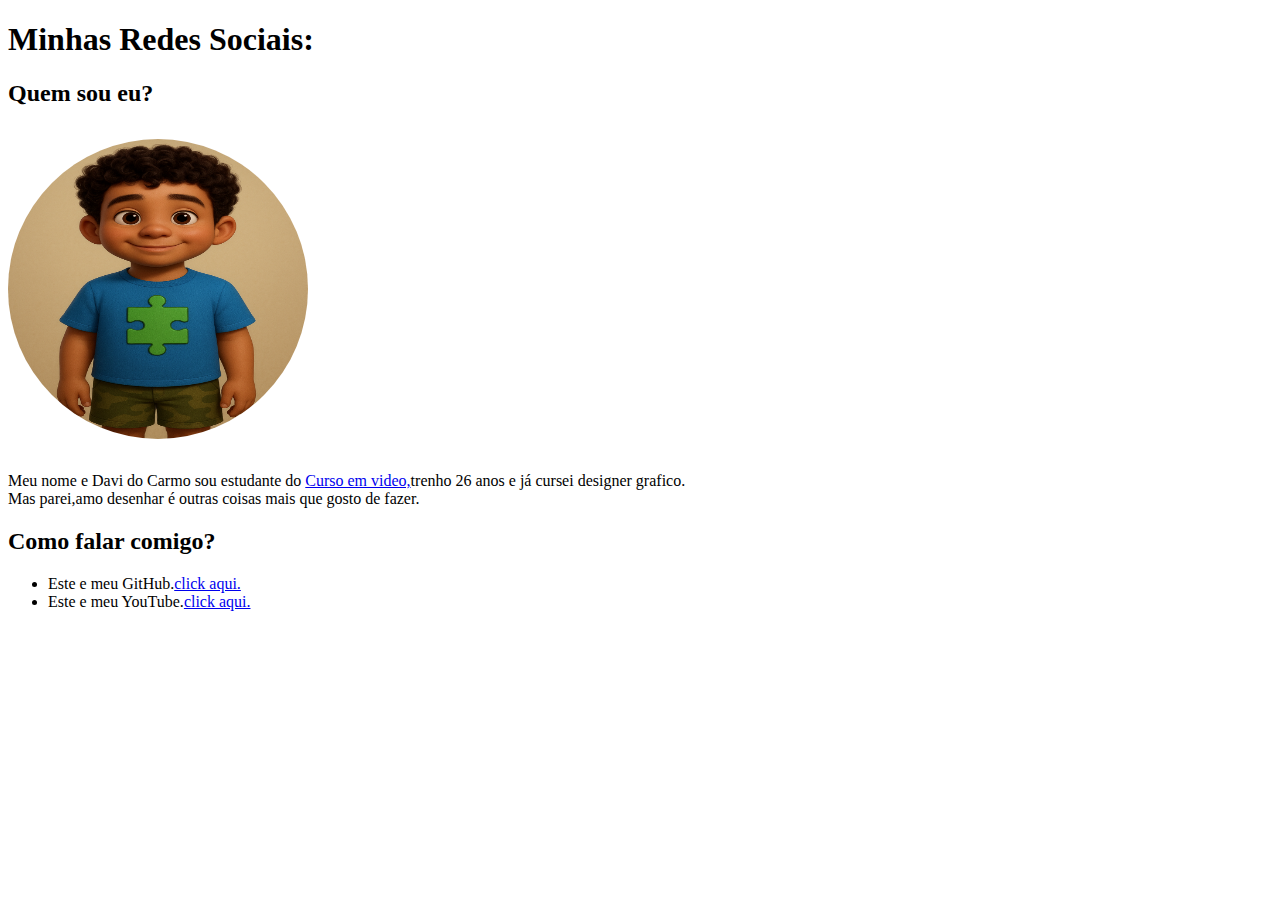
<file: desafio html/index.html>
<!DOCTYPE html>
<html lang="pt-br">
<head>
    <style>
      img { width: 300px;
            height: 300px;
            border-radius: 50%;
            margin: 1% auto;

      }
    </style>
    <meta charset="UTF-8">
    <meta name="viewport" content="width=device-width, initial-scale=1.0">
    <title>Desafio</title>
    <link rel="shortcut icon" href="download (5).jpeg" type="image/x-icon">
</head>
<body>
    <h1>
        Minhas Redes Sociais:
    </h1>
    <h2>
        Quem sou eu?
    </h2>

    <img src="ChatGPT Image 10 de out. de 2025, 10_50_40.png" alt="minha foto">
    <p>
        Meu nome e Davi do Carmo sou estudante do <a href="https://cursoemvideo.com">Curso em video,</a>trenho 26 anos e já cursei designer grafico.<br> Mas parei,amo desenhar é outras coisas mais que gosto de fazer.
    </p> 
    <h2>
        Como falar comigo?
    </h2>
    <p>
       <ul circ>
           <li> Este e meu GitHub.<a href="https://github.com/deivonblack">click aqui.</a> 
           <li>Este e meu YouTube.<a href="https://www.youtube.com/@DeivonBlack">click aqui.</a>
       </ul>
    </p>
</body>
</html>
</file>
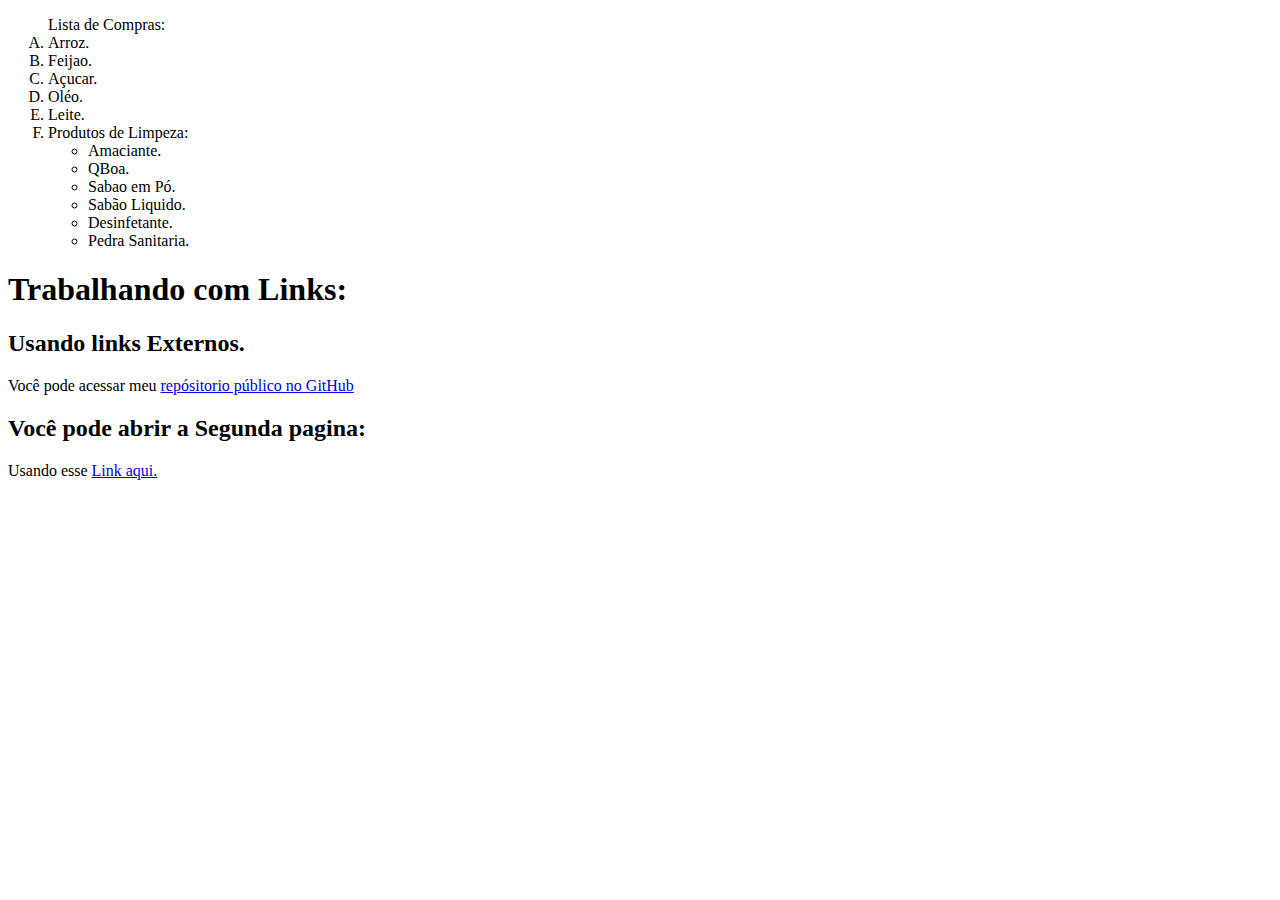
<file: html/index.html>
<!DOCTYPE html>
<html lang="pt-br">
<head>
    <meta charset="UTF-8">
    <meta name="viewport" content="width=device-width, initial-scale=1.0">
    <title>Listas Ordenadas</title>
</head>
<body>
    <ol type="A">Lista de Compras: 
        <li>Arroz.</li>
        <li>Feijao.</li>
        <li>Açucar.</li>
        <li>Oléo.</li>
        <li>Leite.</li>
        <li>Produtos de Limpeza:</li>
        <ul type="squert">
           <li>Amaciante.</li>
           <li>QBoa.</li>
           <li>Sabao em Pó.</li>
           <li>Sabão Liquido.</li>
           <li>Desinfetante.</li>
           <li>Pedra Sanitaria.</li>
        </ul>        
    </ol> 
    <h1>
        Trabalhando com Links:
    </h1>
    <h2>
        Usando links Externos.
    </h2>
    <p>
       Você pode acessar meu <a href="https://gustavoguanabara.github.io/">repósitorio público no GitHub</a>
    </p>
    <h2>
        Você pode abrir a Segunda pagina:
    </h2>
    <p>
        Usando esse <a href="pg02.html" target="_black" rel="next">Link aqui.</a>
    </p>
</body>
</html>
</file>
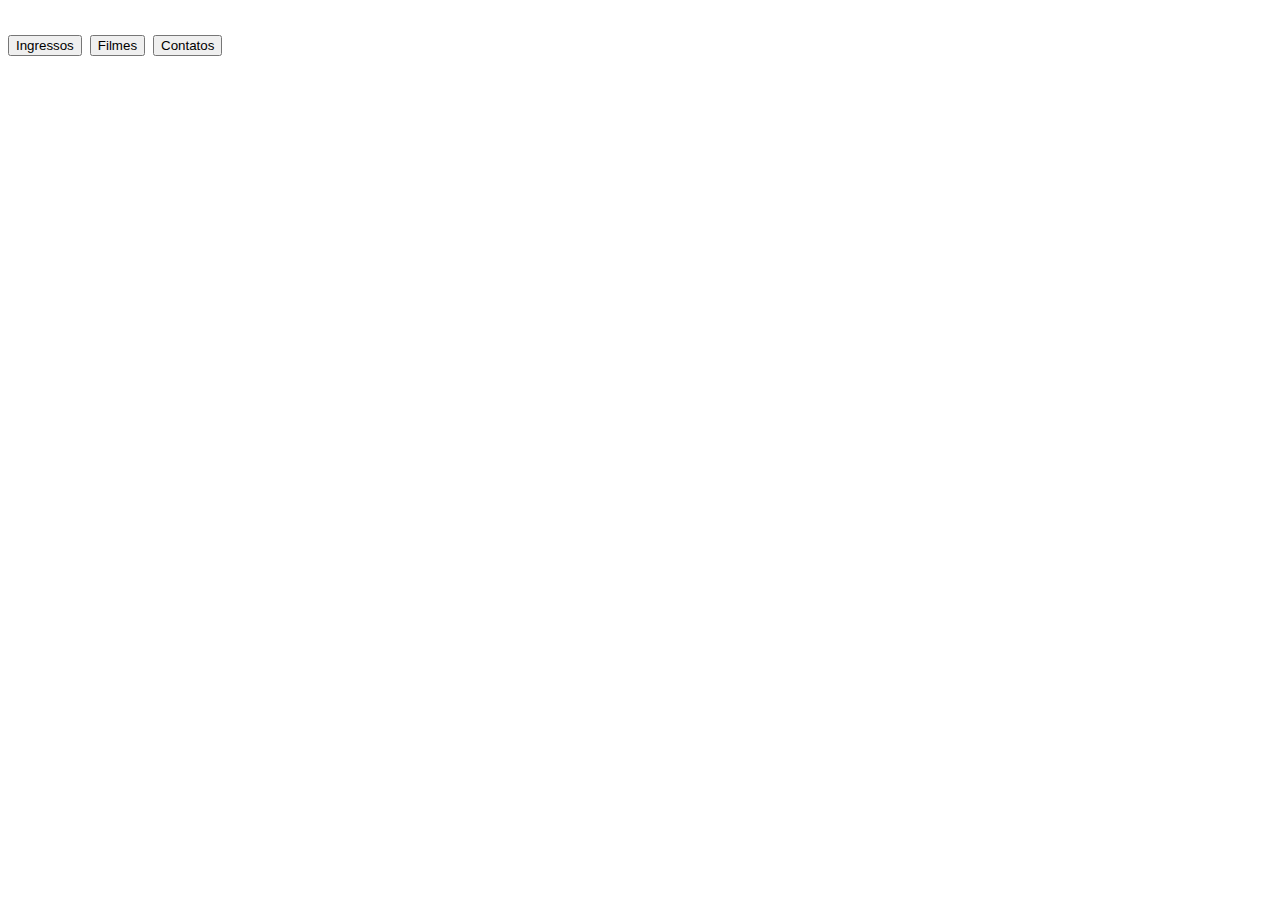
<file: trabalho pessoal/index.html>
<!DOCTYPE html>
<html lang="pt-br">
<head>
    <meta charset="UTF-8">
    <meta name="viewport" content="width=device-width, initial-scale=1.0">
    <title>Mario Bros.</title>
    <link rel="shortcut icon" href="#" type="image/x-icon">
</head>
<body>
 <h1>
    <button>Ingressos</button>
    <button>Filmes</button>
    <button>Contatos</button>
 </h1>
</body>
</html>
</file>
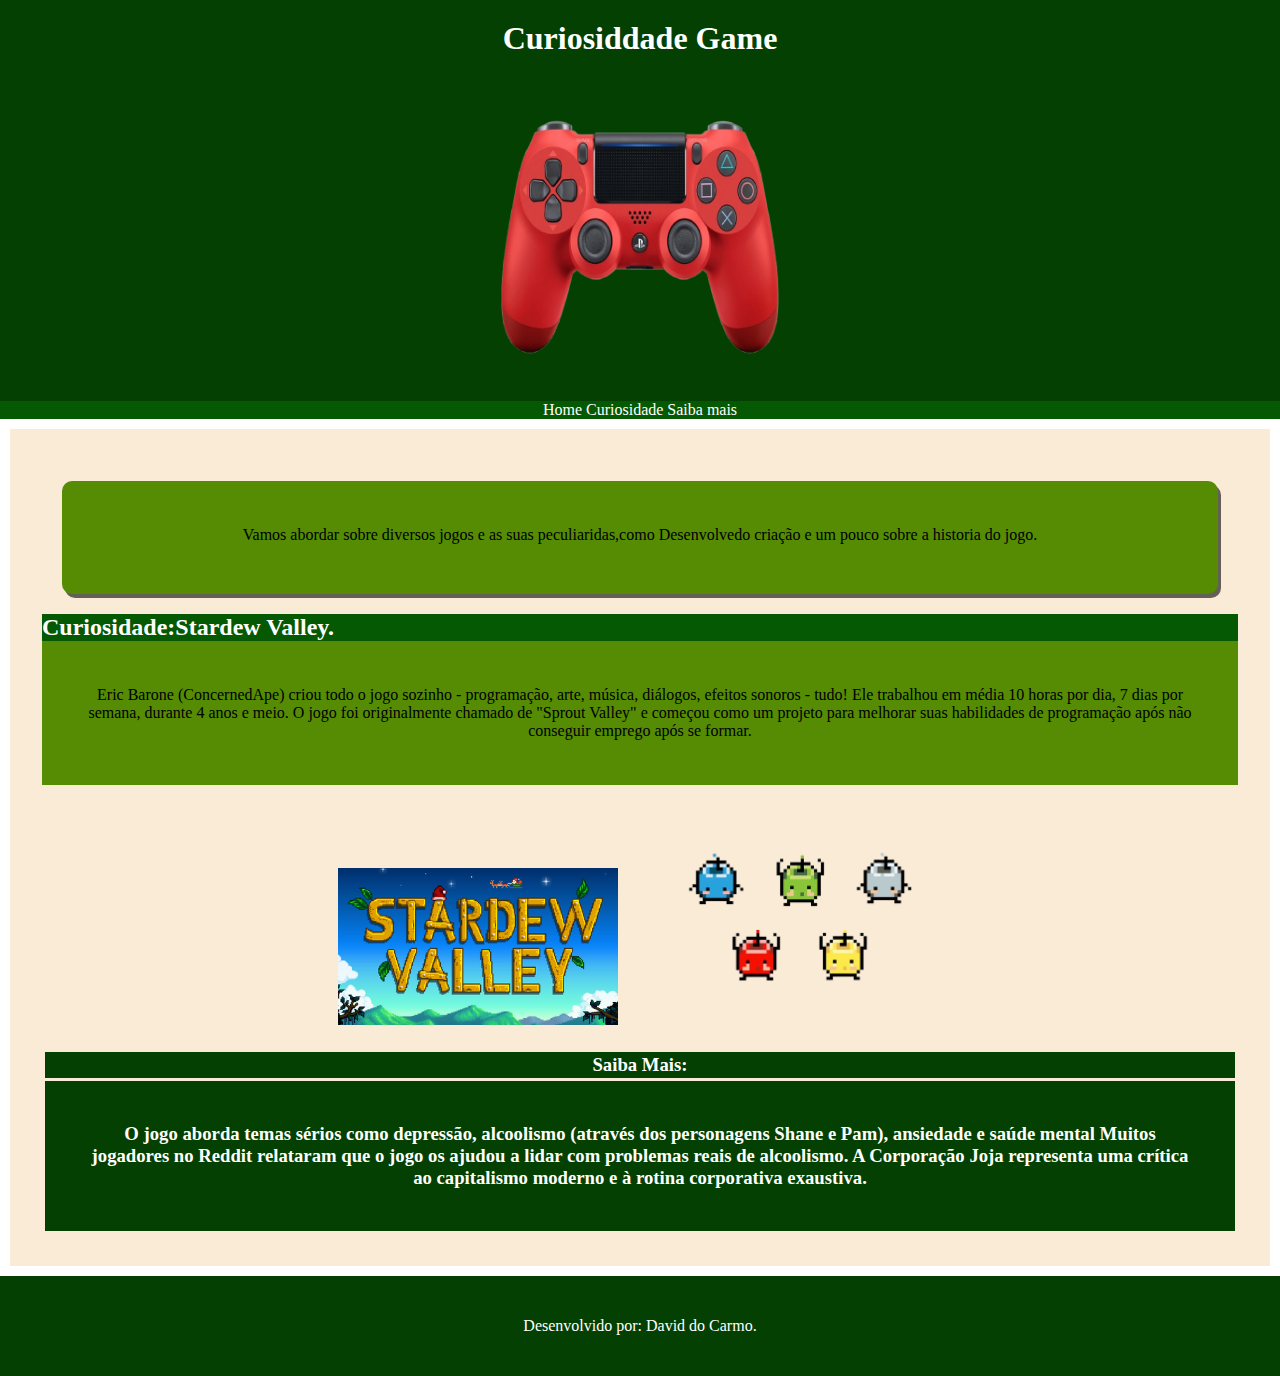
<file: Projetos/game/index.html>
<!DOCTYPE html>
<html lang="pt-br">
<head>
    <meta charset="UTF-8">
    <meta name="viewport" content="width=device-width, initial-scale=1.0">
    <link rel="stylesheet" href="stylos.css">
    <title>portal games.</title>
</head>
<body>
    <header>
        <h1>Curiosiddade Game</h1>
        <picture>
            <source media="(max-width:750px )" srcset="controle-ps-300px.png">
            <img src="controle-ps-600px.png" alt="controle">
        </picture>
        <nav>
           Home Curiosidade Saiba mais
        </nav>
    </header>
    <main>
        <section>
            <article>
            <div class="caixa">
                <p>Vamos abordar sobre diversos jogos e
                   as suas peculiaridas,como Desenvolvedo criação e um pouco sobre a historia do jogo.</p>
            </div>    
                   <h2>Curiosidade:Stardew Valley.</h2>
            <div class="caixa2">
                   <p>Eric Barone (ConcernedApe) criou todo o jogo sozinho - programação, arte, música, diálogos, efeitos sonoros - tudo!  Ele trabalhou em média 10 horas por dia, 7 dias por semana, durante 4 anos e meio.
                   O jogo foi originalmente chamado de "Sprout Valley" e começou como um projeto para melhorar suas habilidades de programação após não conseguir emprego após se formar.</p>
            </div>
                 <img src="19e12cc6a2c734331a27c8af0940dd1d6247a218_400x225.png" alt="Stardew valley.">
                 <img src="il_1080xN.1594443656_nvma-removebg-preview.png" alt="imagem.">
                 <aside>
                    <h3>Saiba Mais:<h3>
                        <p>
                            O jogo aborda temas sérios como depressão, alcoolismo (através dos personagens Shane e Pam), ansiedade e saúde mental Muitos jogadores no Reddit relataram que o jogo os ajudou a lidar com problemas reais de alcoolismo.
                            A Corporação Joja representa uma crítica ao capitalismo moderno e à rotina corporativa exaustiva.
                        </p>
                 </aside>
            </article>
        </section>
    </main>
    <footer>
        <p>Desenvolvido por: David do Carmo.</p>
    </footer>
</body>
</html>
</file>
<file: Projetos/game/stylos.css>
@charset "UTF-8";

/*#055902
#034001
#3FBF04
#558C03*/

:root {
    --cor1:#055902;
    --cor2:#034001;
    --cor3:#3fbf04;
    --cor4:#558c03;
}
* {
    margin: 0;
    padding: 0;
}
body {
    background-color:white;
    text-align: center;

}
header {
    background-color: #034001;
}
nav {
    background-color: #055902;
    color: white;

}
main {
     background-color: antiquewhite;
     margin: 10px;
     padding: 32px;
}
h1 {
    color: white;
    padding: 20px;
}
img {
    padding: 20px;
    border-radius: 10px;
    min-width: 280px;
    max-width: 80px;
    margin: auto;
}
img {
   width: 100%;
}
p {
    margin: 40px;
    padding: auto;
}
div.caixa { 
     background-color: #558c03;
     text-align: center;
     border-radius: 10px;
     padding: 5px 20px 10px 20px;
     margin: 20px;
     box-shadow: 3px 4px rgba(0, 0, 0, 0.596);
    
}
h2 {
    background-color: #055902;
    color: white;
    text-align: left;
}
div.caixa2 {
    background-color: #558c03;
    text-align: center;
    padding: 5px;
} 
aside > p {
    background-color: #558c03;
}
h3 {
    background-color: #034001;
    color: white;
    padding: 2px;
    margin: 3px;
}
footer {
    background-color: #034001;
    color: white;
    padding: 1px;
}
</file>
